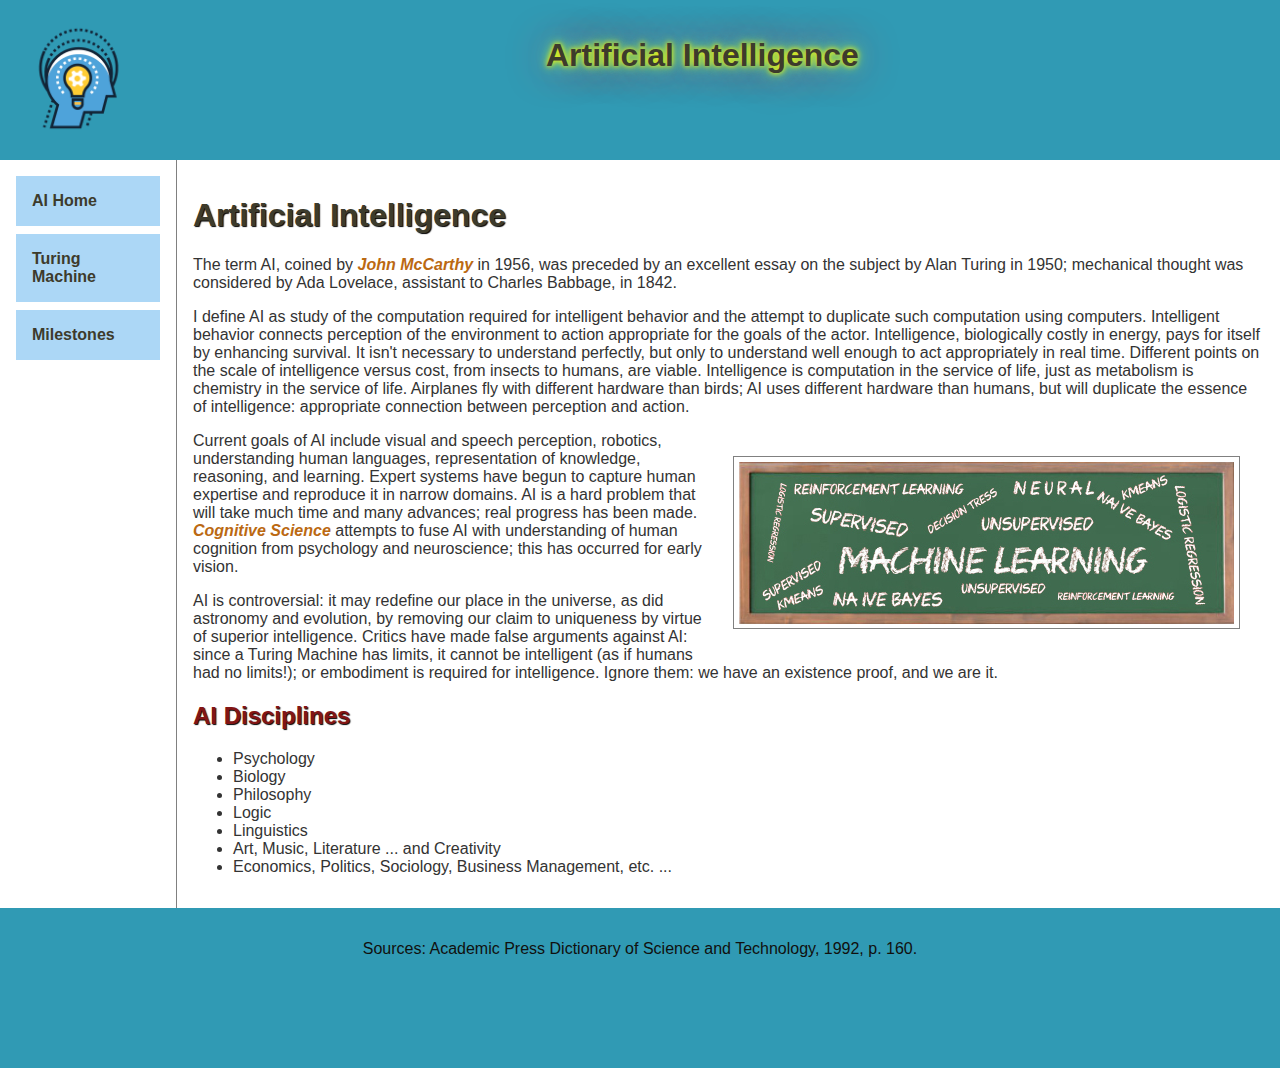
<file: index.html>
<!DOCTYPE html>
<!-- 
	Worksheet found at...
	https://docs.google.com/document/d/1JvvHI_yL92-s5K30hx9zFt5biBiOuhqEGbLhZVs4jNY/edit?usp=sharing 
-->
<html>
<head>
	<link rel="stylesheet" href="aiStyle.css" type="text/css">
	<title></title>
	<meta charset="UTF-8">
</head>
<body>
<header>
	<img src = "pics/logo.png" alt = "Artificial Intelligence" class = "logo">
   <h1 class="glowingtext">Artificial Intelligence</h1>
</header>

<nav>
  <ul>
    <li><a href="index.html">AI Home</a></li>
    <li><a href="turing.html">Turing Machine</a></li>
    <li><a href="milestones.html">Milestones</a></li>
  </ul>
</nav>

<article>
  <h1>Artificial Intelligence</h1>
	<p>The term AI, coined by <a href = "https://en.wikipedia.org/wiki/John_McCarthy_(computer_scientist)" target = "_blank">John McCarthy </a>in 1956, was preceded by an excellent essay on the subject by Alan Turing in 1950; mechanical thought was considered by Ada Lovelace, assistant to Charles Babbage, in 1842.</p>
	
	<p>I define AI as study of the computation required for intelligent behavior and the attempt to duplicate such computation using computers. Intelligent behavior connects perception of the environment to action appropriate for the goals of the actor. Intelligence, biologically costly in energy, pays for itself by enhancing survival. It isn't necessary to understand perfectly, but only to understand well enough to act appropriately in real time. Different points on the scale of intelligence versus cost, from insects to humans, are viable. Intelligence is computation in the service of life, just as metabolism is chemistry in the service of life. Airplanes fly with different hardware than birds; AI uses different hardware than humans, but will duplicate the essence of intelligence: appropriate connection between perception and action.
	</p>
	
	<p><img src = "pics/MachineLearning.png" alt = "Machine Learning" title = "Machine Learning" class = "contentImage">Current goals of AI include visual and speech perception, robotics, understanding human languages, representation of knowledge, reasoning, and learning. Expert systems have begun to capture human expertise and reproduce it in narrow domains. AI is a hard problem that will take much time and many advances; real progress has been made. <a href = "https://en.wikipedia.org/wiki/Cognitive_science" target = "_blank">Cognitive Science</a> attempts to fuse AI with understanding of human cognition from psychology and neuroscience; this has occurred for early vision.
	</p>
	<p>AI is controversial: it may redefine our place in the universe, as did astronomy and evolution, by removing our claim to uniqueness by virtue of superior intelligence. Critics have made false arguments against AI: since a Turing Machine has limits, it cannot be intelligent (as if humans had no limits!); or embodiment is required for intelligence. Ignore them: we have an existence proof, and we are it.
	</p>
	<h2>AI Disciplines</h2>
	<ul>
		<li>Psychology</li>
		<li>Biology </li>
		<li>Philosophy</li>
		<li>Logic</li>
		<li>Linguistics</li>
		<li>Art, Music, Literature ... and Creativity</li>
		<li>Economics, Politics, Sociology, Business Management, etc. ...</li>
	</ul>
</article>

<footer><p>Sources:  Academic Press Dictionary of Science and Technology, 1992, p. 160.</p></footer>


</body>
</html>
</file>
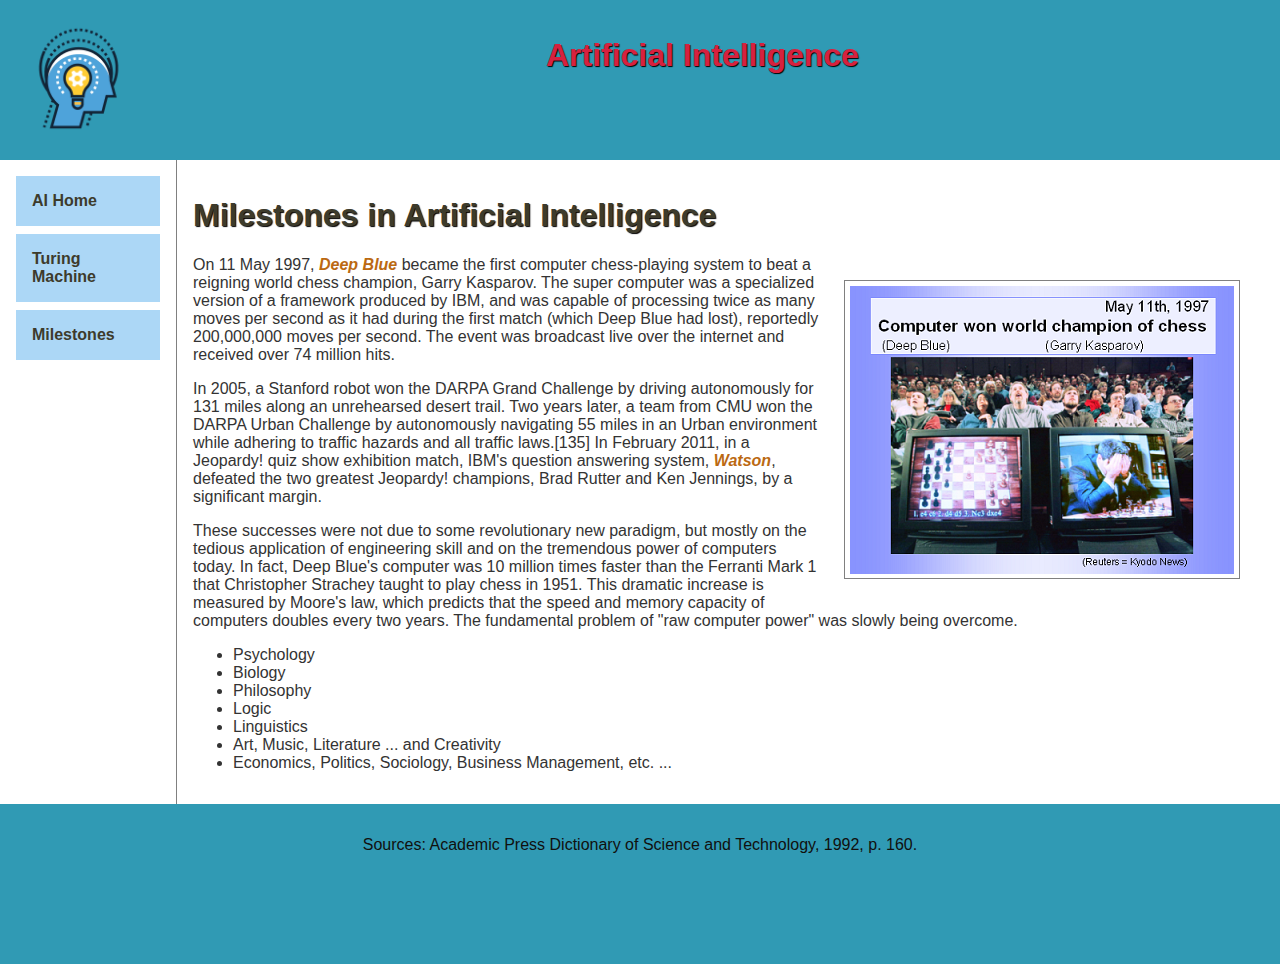
<file: milestones.html>
<!DOCTYPE html>

<html>
<head>
	<link rel="stylesheet" href="aiStyle.css" type="text/css">
	<title></title>
	<meta charset="UTF-8">
</head>
<body>
<header>
	<img src = "pics/logo.png" alt = "Artificial Intelligence" class="logo">
   <h1 id="ai">Artificial Intelligence</h1>
</header>
  
<nav>
  <ul>
    <li><a href="index.html">AI Home</a></li>
    <li><a href="turing.html">Turing Machine</a></li>
    <li><a href="milestones.html">Milestones</a></li>
  </ul>
</nav>

<article>
  <h1>Milestones in Artificial Intelligence</h1>
	<p><img src = "pics/deepblue.png" class = "contentImage" alt = "Deep Blue" title = "Deep Blue">On 11 May 1997, <a href = "https://en.wikipedia.org/wiki/Deep_Blue_(chess_computer)" target = "_blank">Deep Blue</a> became the first computer chess-playing system to beat a reigning world chess champion, Garry Kasparov. The super computer was a specialized version of a framework produced by IBM, and was capable of processing twice as many moves per second as it had during the first match (which Deep Blue had lost), reportedly 200,000,000 moves per second. The event was broadcast live over the internet and received over 74 million hits.
	</p>
	<p>In 2005, a Stanford robot won the DARPA Grand Challenge by driving autonomously for 131 miles along an unrehearsed desert trail. Two years later, a team from CMU won the DARPA Urban Challenge by autonomously navigating 55 miles in an Urban environment while adhering to traffic hazards and all traffic laws.[135] In February 2011, in a Jeopardy! quiz show exhibition match, IBM's question answering system, <a href = "https://en.wikipedia.org/wiki/Watson_(computer)" target = "_blank">Watson</a>, defeated the two greatest Jeopardy! champions, Brad Rutter and Ken Jennings, by a significant margin.</p>

	<p>These successes were not due to some revolutionary new paradigm, but mostly on the tedious application of engineering skill and on the tremendous power of computers today. In fact, Deep Blue's computer was 10 million times faster than the Ferranti Mark 1 that Christopher Strachey taught to play chess in 1951. This dramatic increase is measured by Moore's law, which predicts that the speed and memory capacity of computers doubles every two years. The fundamental problem of "raw computer power" was slowly being overcome.</p>
	<ul>
		<li>Psychology</li>
		<li>Biology </li>
		<li>Philosophy</li>
		<li>Logic</li>
		<li>Linguistics</li>
		<li>Art, Music, Literature ... and Creativity</li>
		<li>Economics, Politics, Sociology, Business Management, etc. ...</li>
	</ul>
</article>

<footer><p>Sources:  Academic Press Dictionary of Science and Technology, 1992, p. 160.</p></footer>


</body>
</html>
</file>
<file: aiStyle.css>
body {
    margin: 0;
    padding: 0;
    color: #333;
    font-family: Arial, Helvetica, sans-serif;
}


h1 {
    color: #3d3b2c;
    text-shadow: 1px 1px 1px #000;
}

h2 {
    color: #821515;
    text-shadow: 1px 1px 1px #000;
}

header,
footer {
    color: #10100e;
    background-color: #309ab4;
    text-align: center;
    padding: 1rem;
    height: 8rem;
}

.logo {
    float: left;
    width: auto;
    max-width: 10%;
}

.contentImage {
    float: right;
    margin: 1.5em;
    padding: .3em;
    max-width: 50%;
    border: solid 1px grey;
}

nav {
    float: left;
    margin: 0;
    padding: 1em;
    width: 10rem;
}

article {
    margin-left: 11em;
    border-left: 1px solid gray;
    padding: 1em;
}

nav ul {
    list-style-type: none;
    padding: 0;
    margin: 0;
}

nav li {
    padding: 1em;
    margin-bottom: .5em;
    background-color: #acd7f6;
    width: 7em;
}

nav a {
    text-decoration: none;
    font-weight: bold;
    color: #3d3b2c;
}

nav li:hover {
    background-color: #66cc9c;
}

article a {
    color: #bb6912;
    text-decoration: none;
    font-weight: bold;
    font-style: italic;
}

article a:hover {
    color: #d6213f;
}

#ai {
    color: #d6213f;
}

.glowingtext {
    animation: glow 1s ease-in-out infinite alternate;

    text-shadow: 0 0 5px #f8f40d, 0 0 10px #c5ee23, 0 0 20px #38f6ba, 0 0 40px #f10b32;


}
</file>
